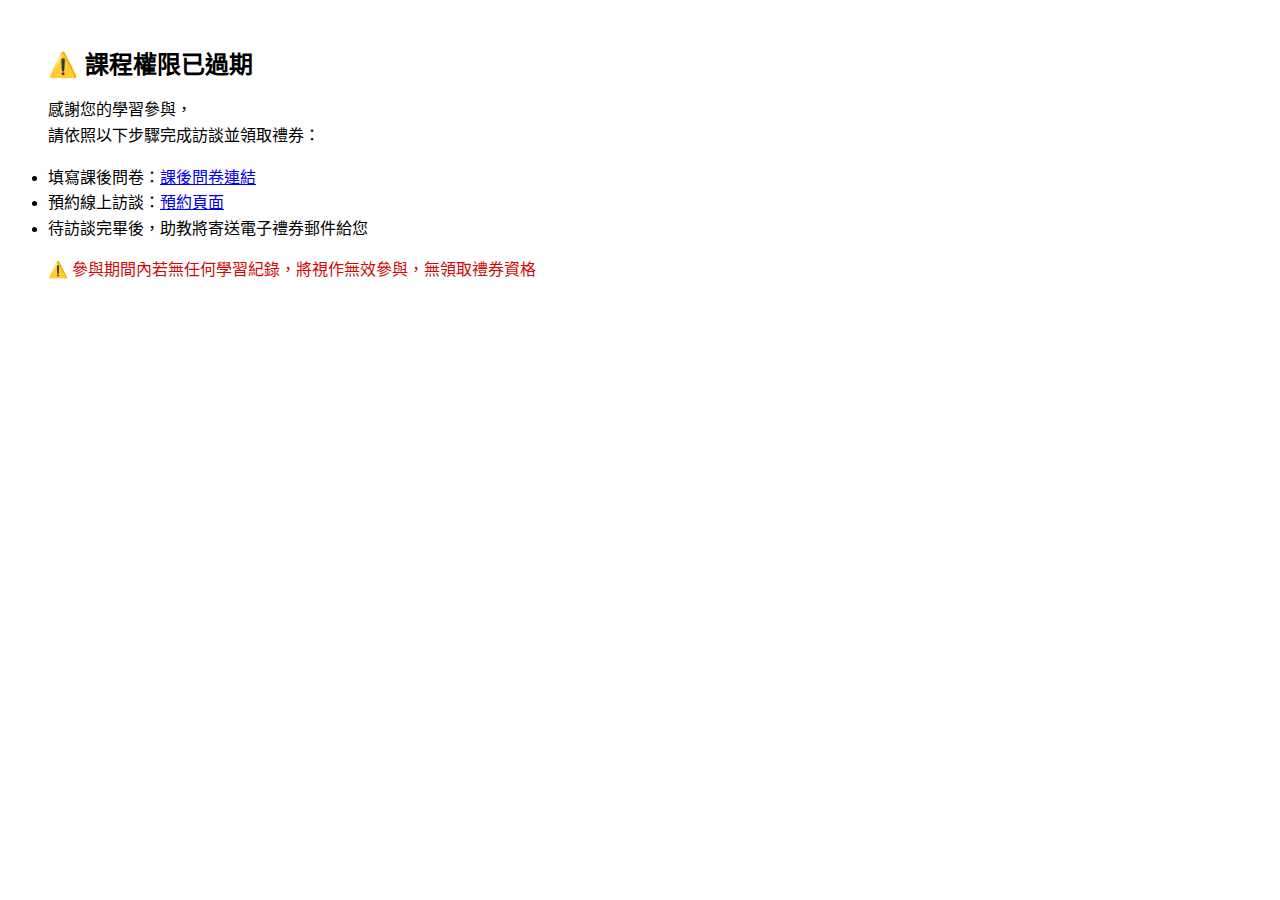
<file: expired.html>
<!DOCTYPE html>
<html lang="zh-TW">
<head>
    <meta charset="UTF-8" />
    <meta name="viewport" content="width=device-width, initial-scale=1.0" />
    <title>LUMO - Learning: 逾期頁面</title>    
    <link rel="preconnect" href="https://fonts.googleapis.com">
    <link rel="preconnect" href="https://fonts.gstatic.com" crossorigin>
    <link href="https://fonts.googleapis.com/css2?family=Kosugi+Maru&family=Zen+Kurenaido&display=swap" rel="stylesheet">
    <style>
        body {
        font-family:  "Kosugi Maru", Roboto, "Noto Sans", sans-serif;
        text-align: left;
        padding: 2em 3em;
        margin: auto;
        font-size: 1em;
        line-height: 1.6em;
        }
    </style>
</head>
<body>
    <h2>⚠️ 課程權限已過期</h2>
    <p>感謝您的學習參與，<br>請依照以下步驟完成訪談並領取禮券：</p>
        <li>填寫課後問卷：<a href="https://forms.office.com/r/2XectTgVHm" target="_blank">課後問卷連結</a></li>
        <li>預約線上訪談：<a href="https://calendar.app.google/zZEnHP8oWu7Vqnup8" target="_blank">預約頁面</a></li>
        <li>待訪談完畢後，助教將寄送電子禮券郵件給您</li>

    <p style="color: rgb(209, 8, 8);">⚠️ 參與期間內若無任何學習紀錄，將視作無效參與，無領取禮券資格</p>
</body>
</html>
</file>
